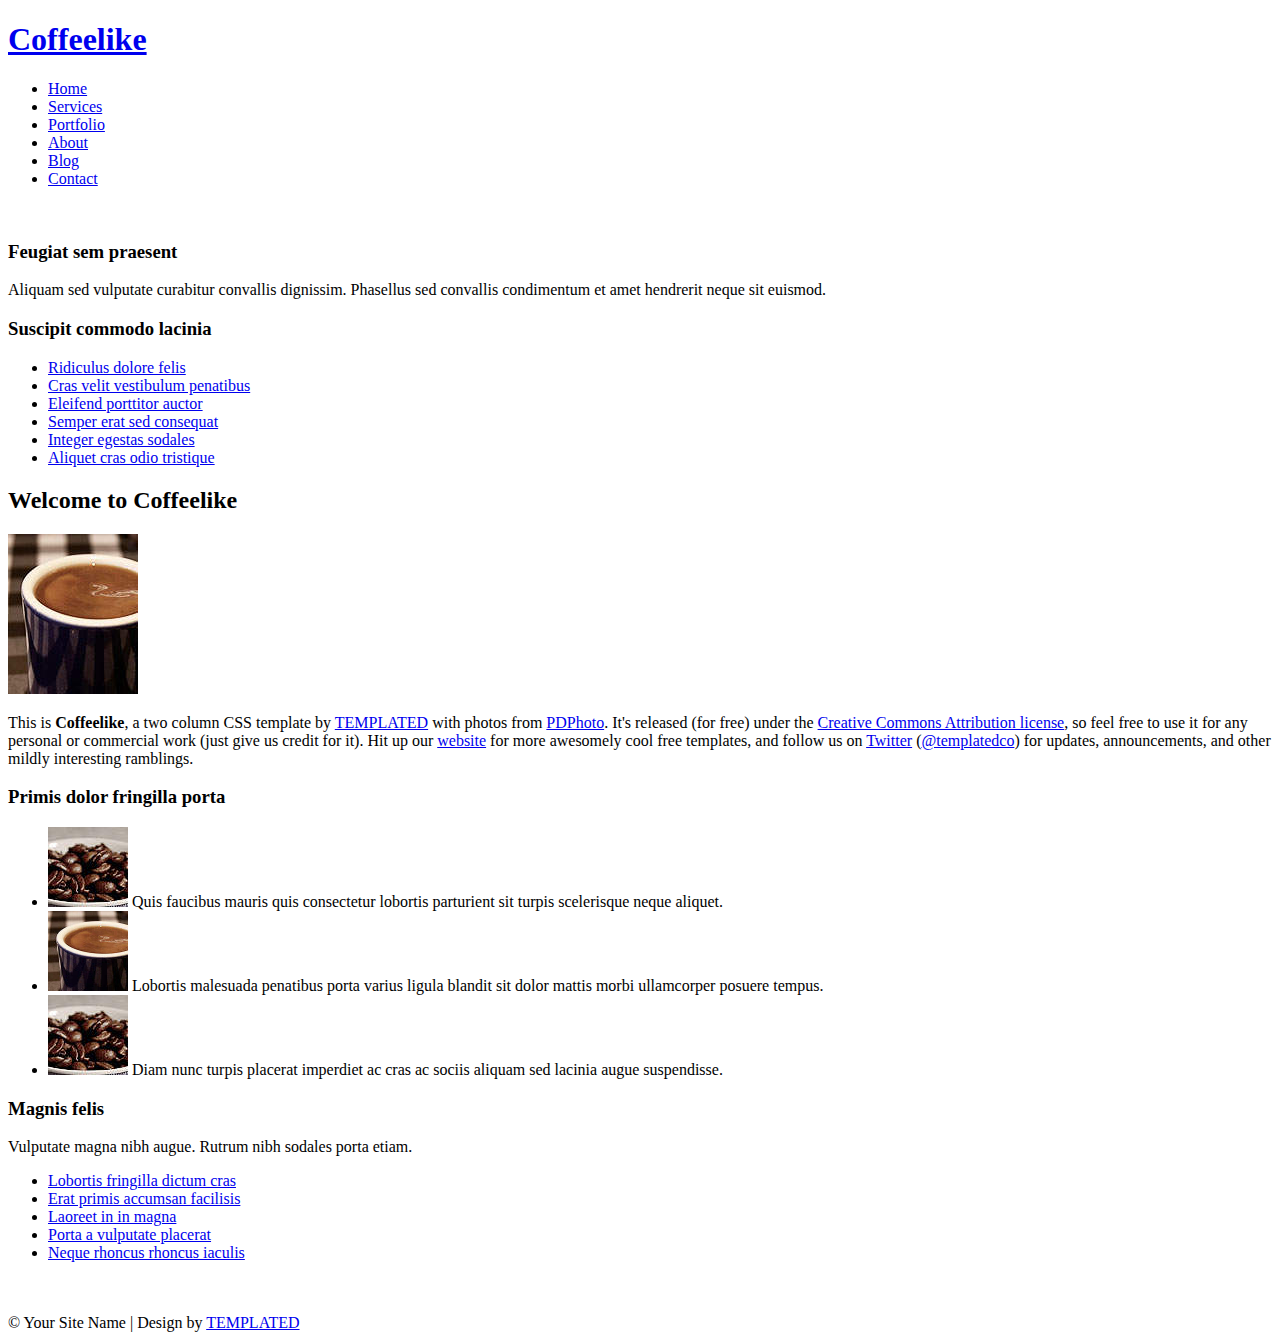
<file: index.html>
<!DOCTYPE html PUBLIC "-//W3C//DTD XHTML 1.0 Strict//EN"
    "http://www.w3.org/TR/xhtml1/DTD/xhtml1-strict.dtd">

<html xmlns="http://www.w3.org/1999/xhtml">
    <head>
        <meta name="keywords" content="" />
        <meta name="description" content="" />
        <meta http-equiv="content-type" content="text/html; charset=utf-8" />
		<title>Coffeelike by TEMPLATED</title>
        <link href="http://fonts.googleapis.com/css?family=Arvo" rel="stylesheet" type="text/css" />
        <link href="http://fonts.googleapis.com/css?family=Lobster" rel="stylesheet" type="text/css" />
        <link href="style.css" rel="stylesheet" type="text/css" />
    </head>
    <body>
		<div id="bg">
			<div id="outer">
				<div id="header">
					<div id="logo">
						<h1>
							<a href="#">Coffeelike</a>
						</h1>
					</div>
					<div id="nav">
						<ul>
							<li class="first active">
								<a href="#">Home</a>
							</li>
							<li>
								<a href="#">Services</a>
							</li>
							<li>
								<a href="#">Portfolio</a>
							</li>
							<li>
								<a href="#">About</a>
							</li>
							<li>
								<a href="#">Blog</a>
							</li>
							<li class="last">
								<a href="#">Contact</a>
							</li>
						</ul>
						<br class="clear" />
					</div>
				</div>
				<div id="main">
					<div id="sidebar">
						<h3>
							Feugiat sem praesent
						</h3>
						<p>
							Aliquam sed vulputate curabitur convallis dignissim. Phasellus sed convallis condimentum et amet
							hendrerit neque sit euismod.
						</p>
						<h3>
							Suscipit commodo lacinia
						</h3>
						<ul class="linkedList">
							<li class="first">
								<a href="#">Ridiculus dolore felis</a>
							</li>
							<li>
								<a href="#">Cras velit vestibulum penatibus</a>
							</li>
							<li>
								<a href="#">Eleifend porttitor auctor</a>
							</li>
							<li>
								<a href="#">Semper erat sed consequat</a>
							</li>
							<li>
								<a href="#">Integer egestas sodales</a>
							</li>
							<li class="last">
								<a href="#">Aliquet cras odio tristique</a>
							</li>
						</ul>
					</div>
					<div id="content">
						<div id="box1">
							<h2>
								Welcome to Coffeelike
							</h2>
							<img class="left" src="images/pic1.jpg" width="130" height="160" alt="" />
							<p>
								This is <strong>Coffeelike</strong>, a two column CSS template by
								<a href="http://templated.co" rel="nofollow">TEMPLATED</a> with photos from 
								<a href="http://www.pdphoto.org/">PDPhoto</a>. It's released (for free) under the
								<a href="http://templated.co/license/">Creative Commons Attribution license</a>,
								so feel free to use it for any personal or commercial work (just give us credit for it).
								Hit up our <a href="http://templated.co">website</a> for more awesomely
								cool free templates, and follow us on <a href="http://twitter.com/templatedco">Twitter</a>
								(<a href="http://twitter.com/templatedco">@templatedco</a>) for updates, announcements, and other
								mildly interesting ramblings.
							</p>
						</div>
						<div id="box2">
							<h3>
								Primis dolor fringilla porta
							</h3>
							<ul class="imageList">
								<li class="first">
									<img class="left" src="images/pic2.jpg" width="80" height="80" alt="" /> <span>Quis faucibus mauris quis consectetur lobortis parturient sit turpis scelerisque neque aliquet.</span>
								</li>
								<li>
									<img class="left" src="images/pic1.jpg" width="80" height="80" alt="" /> <span>Lobortis malesuada penatibus porta varius ligula blandit sit dolor mattis morbi ullamcorper posuere tempus.</span>
								</li>
								<li class="last">
									<img class="left" src="images/pic2.jpg" width="80" height="80" alt="" /> <span>Diam nunc turpis placerat imperdiet ac cras ac sociis aliquam sed lacinia augue suspendisse.</span>
								</li>
							</ul>
						</div>
						<div id="box3">
							<h3>
								Magnis felis
							</h3>
							<p>
								Vulputate magna nibh augue. Rutrum nibh sodales porta etiam.
							</p>
							<ul class="linkedList">
								<li class="first">
									<a href="#">Lobortis fringilla dictum cras</a>
								</li>
								<li>
									<a href="#">Erat primis accumsan facilisis</a>
								</li>
								<li>
									<a href="#">Laoreet in in magna</a>
								</li>
								<li>
									<a href="#">Porta a vulputate placerat</a>
								</li>
								<li class="last">
									<a href="#">Neque rhoncus rhoncus iaculis</a>
								</li>
							</ul>
						</div>
						<br class="clear" />
					</div>
					<br class="clear" />
				</div>
			</div>
			<div id="copyright">
				&copy; Your Site Name | Design by <a href="http://templated.co" rel="nofollow">TEMPLATED</a>
			</div>
		</div>
    </body>
</html>
</file>
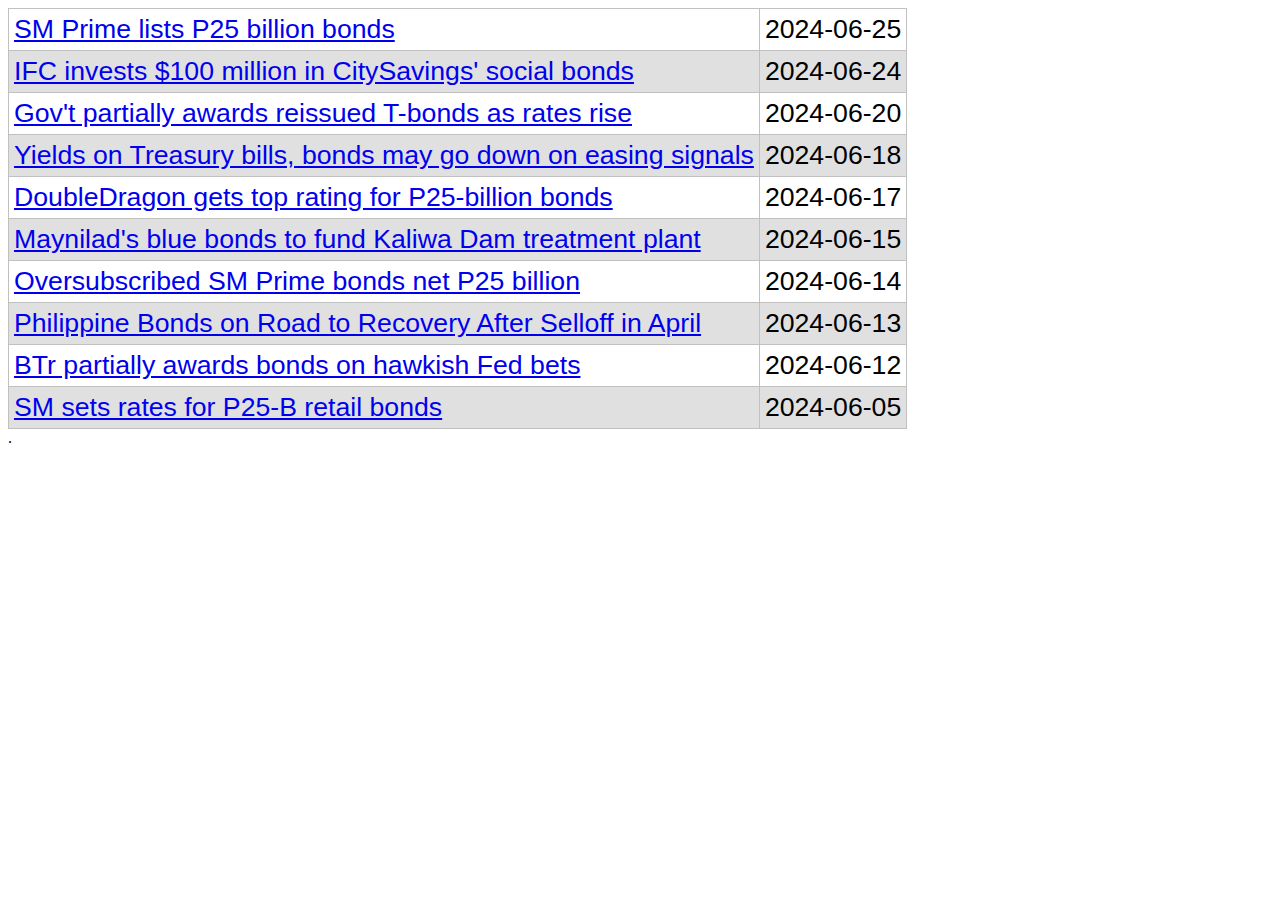
<file: phibondnews.html>
<html>
  <head><title>HTML Pandas Dataframe with CSS</title>
<link rel="stylesheet" href="https://kennyko2002.github.io/OTCBond/style.css">
  </head>
  <body>
    <table border="1" class="dataframe mystyle">
  <tbody>
    <tr>
      <td><a href="https://mb.com.ph/2024/6/25/sm-prime-lists-p25-billion-bonds" target="_blank">SM Prime lists P25 billion bonds</a></td>
      <td>2024-06-25</td>
    </tr>
    <tr>
      <td><a href="https://mb.com.ph/2024/6/24/ifc-invests-in-city-savings-social-bonds" target="_blank">IFC invests $100 million in CitySavings' social bonds</a></td>
      <td>2024-06-24</td>
    </tr>
    <tr>
      <td><a href="https://www.bworldonline.com/banking-finance/2024/06/20/602903/govt-partially-awards-reissued-t-bonds-as-rates-rise/" target="_blank">Gov't partially awards reissued T-bonds as rates rise</a></td>
      <td>2024-06-20</td>
    </tr>
    <tr>
      <td><a href="https://www.bworldonline.com/banking-finance/2024/06/18/602306/yields-on-treasury-bills-bonds-may-go-down-on-easing-signals/" target="_blank">Yields on Treasury bills, bonds may go down on easing signals</a></td>
      <td>2024-06-18</td>
    </tr>
    <tr>
      <td><a href="https://mb.com.ph/2024/6/17/double-dragon-gets-top-rating-for-p25-billion-bonds" target="_blank">DoubleDragon gets top rating for P25-billion bonds</a></td>
      <td>2024-06-17</td>
    </tr>
    <tr>
      <td><a href="https://mb.com.ph/2024/6/15/article-2414mayniladsbluebondstofundkaliwadamtreatmentplant" target="_blank">Maynilad's blue bonds to fund Kaliwa Dam treatment plant</a></td>
      <td>2024-06-15</td>
    </tr>
    <tr>
      <td><a href="https://www.philstar.com/business/2024/06/14/2362631/oversubscribed-sm-prime-bonds-net-p25-billion" target="_blank">Oversubscribed SM Prime bonds net P25 billion</a></td>
      <td>2024-06-14</td>
    </tr>
    <tr>
      <td><a href="https://www.bloomberg.com/news/articles/2024-06-13/rice-import-tariff-cut-to-boost-beleaguered-philippine-bonds" target="_blank">Philippine Bonds on Road to Recovery After Selloff in April</a></td>
      <td>2024-06-13</td>
    </tr>
    <tr>
      <td><a href="https://www.bworldonline.com/banking-finance/2024/06/12/601125/btr-partially-awards-bonds-on-hawkish-fed-bets/" target="_blank">BTr partially awards bonds on hawkish Fed bets</a></td>
      <td>2024-06-12</td>
    </tr>
    <tr>
      <td><a href="https://mb.com.ph/2024/6/5/sm-sets-rates-for-p25-b-peso-retail-bonds" target="_blank">SM sets rates for P25-B retail bonds</a></td>
      <td>2024-06-05</td>
    </tr>
  </tbody>
</table>
  </body>
</html>.
</file>
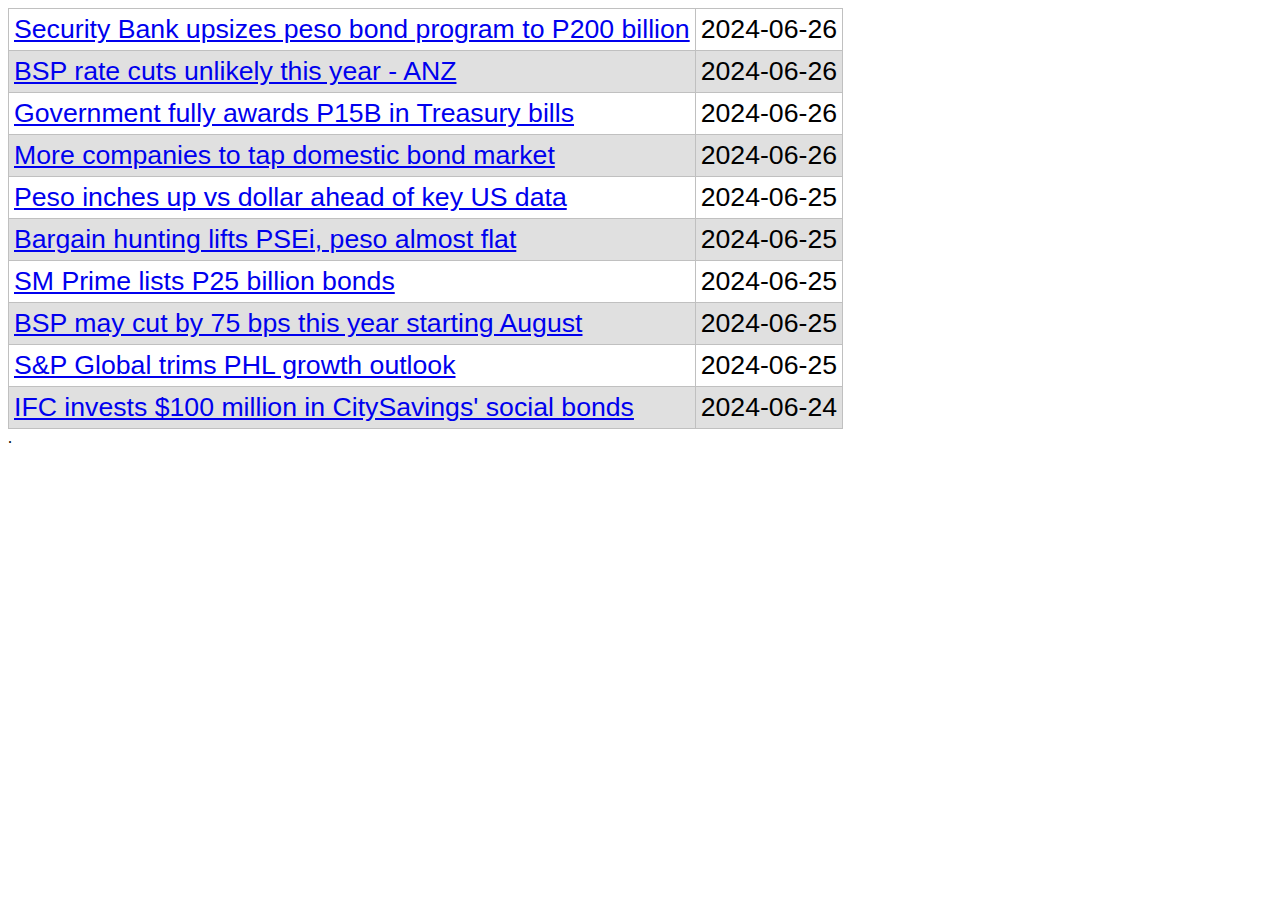
<file: phinews.html>
<html>
  <head><title>HTML Pandas Dataframe with CSS</title>
<link rel="stylesheet" href="https://kennyko2002.github.io/OTCBond/style.css">
  </head>
  <body>
    <table border="1" class="dataframe mystyle">
  <tbody>
    <tr>
      <td><a href="https://www.bworldonline.com/banking-finance/2024/06/26/604120/security-bank-upsizes-peso-bond-program-to-p200-billion/" target="_blank">Security Bank upsizes peso bond program to P200 billion</a></td>
      <td>2024-06-26</td>
    </tr>
    <tr>
      <td><a href="https://www.bworldonline.com/top-stories/2024/06/26/604190/bsp-rate-cuts-unlikely-this-year-anz/" target="_blank">BSP rate cuts unlikely this year - ANZ</a></td>
      <td>2024-06-26</td>
    </tr>
    <tr>
      <td><a href="https://www.bworldonline.com/banking-finance/2024/06/26/604121/government-fully-awards-p15b-in-treasury-bills/" target="_blank">Government fully awards P15B in Treasury bills</a></td>
      <td>2024-06-26</td>
    </tr>
    <tr>
      <td><a href="https://www.philstar.com/business/2024/06/26/2365564/more-companies-tap-domestic-bond-market" target="_blank">More companies to tap domestic bond market</a></td>
      <td>2024-06-26</td>
    </tr>
    <tr>
      <td><a href="https://www.bworldonline.com/banking-finance/2024/06/25/604116/peso-inches-up-vs-dollar-ahead-of-key-us-data/" target="_blank">Peso inches up vs dollar ahead of key US data</a></td>
      <td>2024-06-25</td>
    </tr>
    <tr>
      <td><a href="https://www.pna.gov.ph/articles/1227656" target="_blank">Bargain hunting lifts PSEi, peso almost flat</a></td>
      <td>2024-06-25</td>
    </tr>
    <tr>
      <td><a href="https://mb.com.ph/2024/6/25/sm-prime-lists-p25-billion-bonds" target="_blank">SM Prime lists P25 billion bonds</a></td>
      <td>2024-06-25</td>
    </tr>
    <tr>
      <td><a href="https://www.bworldonline.com/banking-finance/2024/06/25/603843/bsp-may-cut-by-75-bps-this-year-starting-august/" target="_blank">BSP may cut by 75 bps this year starting August</a></td>
      <td>2024-06-25</td>
    </tr>
    <tr>
      <td><a href="https://www.bworldonline.com/top-stories/2024/06/25/603927/sp-global-trims-phl-growth-outlook/" target="_blank">S&amp;P Global trims PHL growth outlook</a></td>
      <td>2024-06-25</td>
    </tr>
    <tr>
      <td><a href="https://mb.com.ph/2024/6/24/ifc-invests-in-city-savings-social-bonds" target="_blank">IFC invests $100 million in CitySavings' social bonds</a></td>
      <td>2024-06-24</td>
    </tr>
  </tbody>
</table>
  </body>
</html>.
</file>
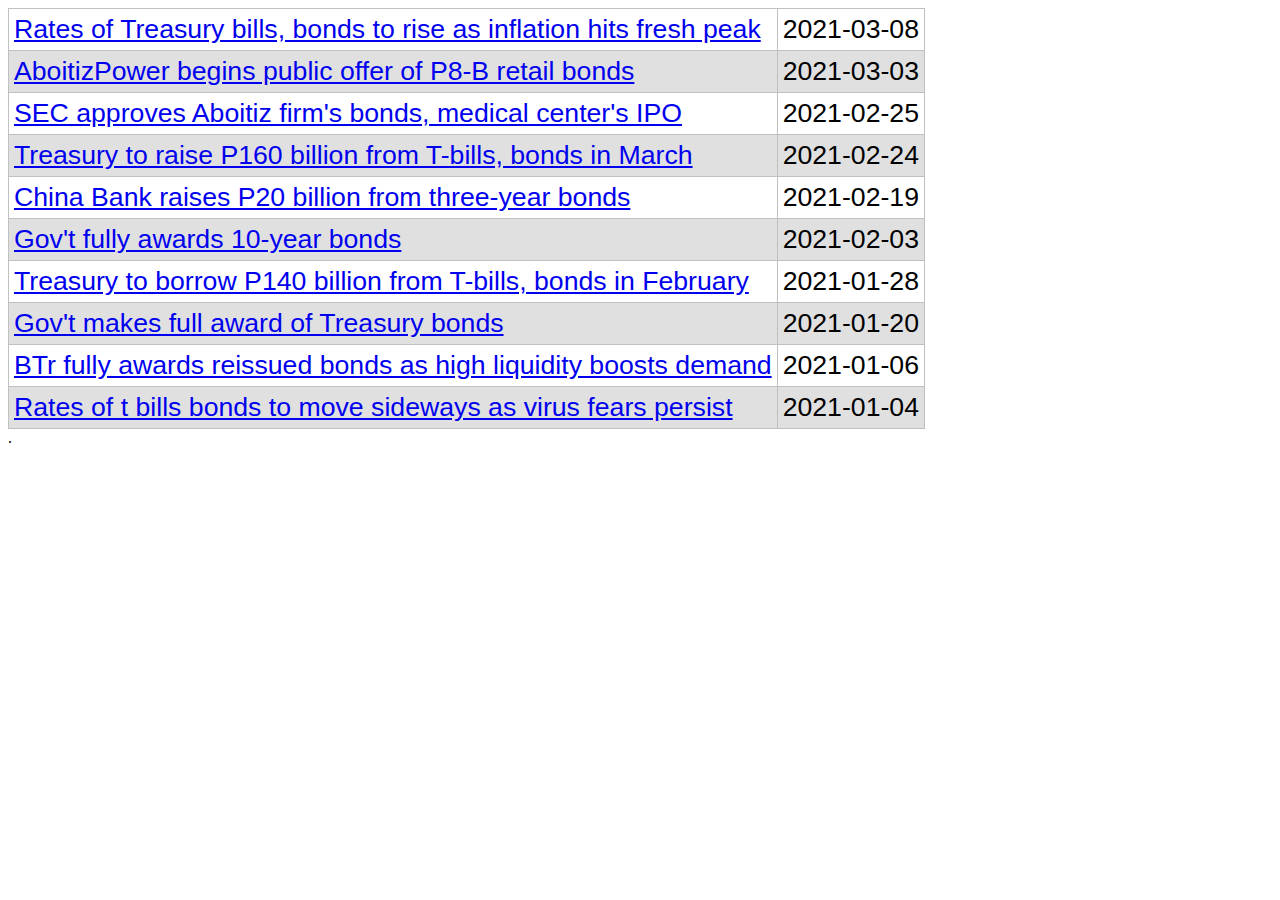
<file: docs/phibondnews.html>
<html>
  <head><title>HTML Pandas Dataframe with CSS</title>
<link rel="stylesheet" href="https://kennyko2002.github.io/OTCBond/style.css">
  </head>
  <body>
    <table border="1" class="dataframe mystyle">
  <tbody>
    <tr>
      <td><a href="https://www.bworldonline.com/rates-of-treasury-bills-bonds-to-rise-as-inflation-hits-fresh-peak/" target="_blank">Rates of Treasury bills, bonds to rise as inflation hits fresh peak</a></td>
      <td>2021-03-08</td>
    </tr>
    <tr>
      <td><a href="https://www.bworldonline.com/aboitizpower-begins-public-offer-of-p8-b-retail-bonds/" target="_blank">AboitizPower begins public offer of P8-B retail bonds</a></td>
      <td>2021-03-03</td>
    </tr>
    <tr>
      <td><a href="https://www.bworldonline.com/sec-approves-aboitiz-firms-bonds-medical-centers-ipo/" target="_blank">SEC approves Aboitiz firm's bonds, medical center's IPO</a></td>
      <td>2021-02-25</td>
    </tr>
    <tr>
      <td><a href="https://business.inquirer.net/318326/treasury-to-raise-p160-billion-from-t-bills-bonds-in-march" target="_blank">Treasury to raise P160 billion from T-bills, bonds in March</a></td>
      <td>2021-02-24</td>
    </tr>
    <tr>
      <td><a href="https://www.bworldonline.com/china-bank-raises-p20-billion-from-three-year-bonds/" target="_blank">China Bank raises P20 billion from three-year bonds</a></td>
      <td>2021-02-19</td>
    </tr>
    <tr>
      <td><a href="https://www.bworldonline.com/govt-fully-awards-10-year-bonds-2/" target="_blank">Gov't fully awards 10-year bonds</a></td>
      <td>2021-02-03</td>
    </tr>
    <tr>
      <td><a href="https://www.bworldonline.com/treasury-to-borrow-p140-billion-from-t-bills-bonds-in-february/" target="_blank">Treasury to borrow P140 billion from T-bills, bonds in February</a></td>
      <td>2021-01-28</td>
    </tr>
    <tr>
      <td><a href="https://www.bworldonline.com/govt-makes-full-award-of-treasury-bonds/" target="_blank">Gov't makes full award of Treasury bonds</a></td>
      <td>2021-01-20</td>
    </tr>
    <tr>
      <td><a href="https://www.bworldonline.com/btr-fully-awards-reissued-bonds-as-high-liquidity-boosts-demand/" target="_blank">BTr fully awards reissued bonds as high liquidity boosts demand</a></td>
      <td>2021-01-06</td>
    </tr>
    <tr>
      <td><a href="https://www.bworldonline.com/rates-of-t-bills-bonds-to-move-sideways-as-virus-fears-persist/" target="_blank">Rates of t bills bonds to move sideways as virus fears persist</a></td>
      <td>2021-01-04</td>
    </tr>
  </tbody>
</table>
  </body>
</html>.
</file>
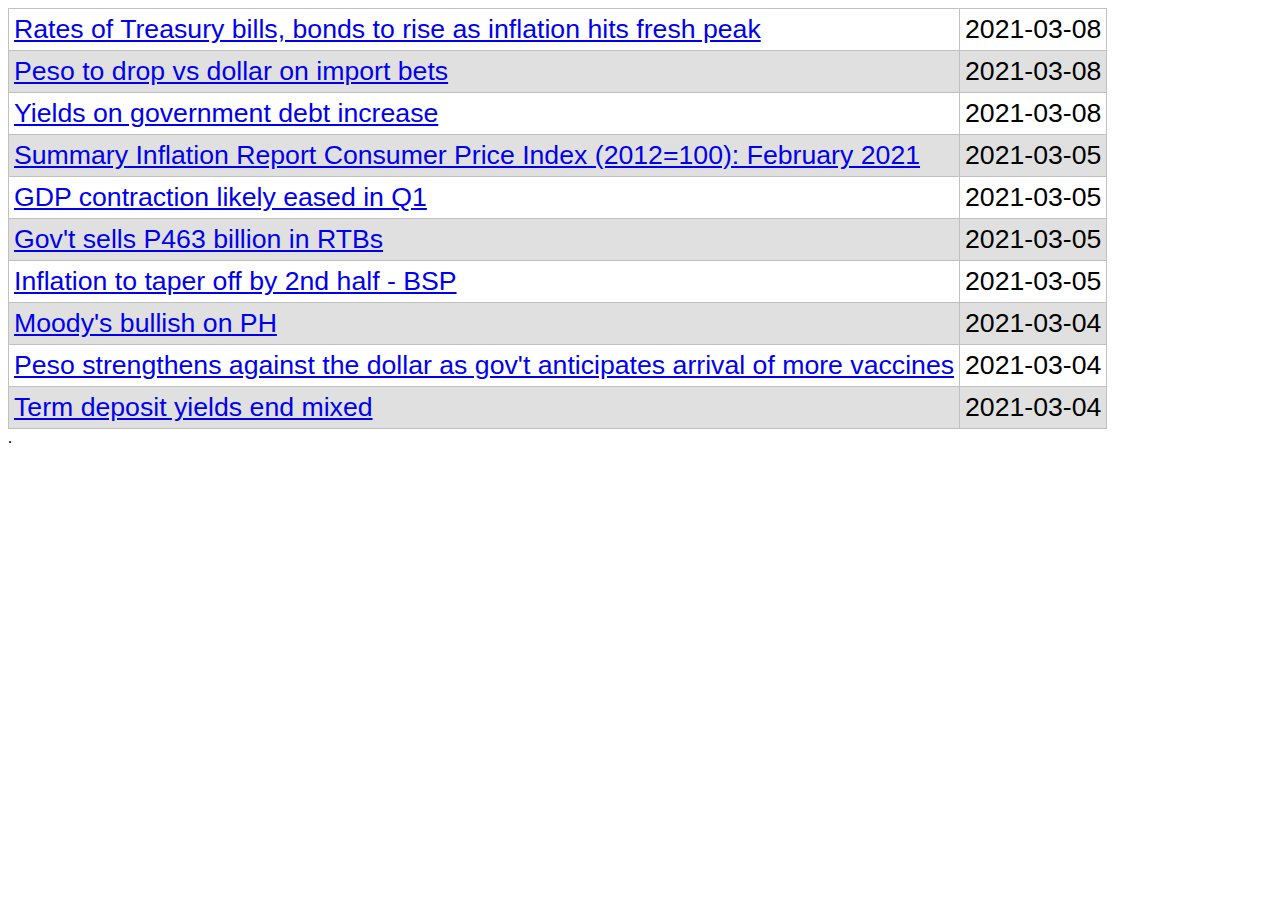
<file: docs/phinews.html>
<html>
  <head><title>HTML Pandas Dataframe with CSS</title>
<link rel="stylesheet" href="https://kennyko2002.github.io/OTCBond/style.css">
  </head>
  <body>
    <table border="1" class="dataframe mystyle">
  <tbody>
    <tr>
      <td><a href="https://www.bworldonline.com/rates-of-treasury-bills-bonds-to-rise-as-inflation-hits-fresh-peak/" target="_blank">Rates of Treasury bills, bonds to rise as inflation hits fresh peak</a></td>
      <td>2021-03-08</td>
    </tr>
    <tr>
      <td><a href="https://www.bworldonline.com/peso-to-drop-vs-dollar-on-import-bets/" target="_blank">Peso to drop vs dollar on import bets</a></td>
      <td>2021-03-08</td>
    </tr>
    <tr>
      <td><a href="https://www.bworldonline.com/yields-on-government-debt-increase/" target="_blank">Yields on government debt increase</a></td>
      <td>2021-03-08</td>
    </tr>
    <tr>
      <td><a href="https://psa.gov.ph/statistics/survey/price/summary-inflation-report-consumer-price-index-2012100-february-2021" target="_blank">Summary Inflation Report Consumer Price Index (2012=100): February 2021</a></td>
      <td>2021-03-05</td>
    </tr>
    <tr>
      <td><a href="https://www.bworldonline.com/gdp-contraction-likely-eased-in-q1/" target="_blank">GDP contraction likely eased in Q1</a></td>
      <td>2021-03-05</td>
    </tr>
    <tr>
      <td><a href="https://www.bworldonline.com/govt-sells-p463-billion-in-rtbs/" target="_blank">Gov't sells P463 billion in RTBs</a></td>
      <td>2021-03-05</td>
    </tr>
    <tr>
      <td><a href="https://www.bworldonline.com/inflation-to-taper-off-by-2nd-half-bsp/" target="_blank">Inflation to taper off by 2nd half - BSP</a></td>
      <td>2021-03-05</td>
    </tr>
    <tr>
      <td><a href="https://business.inquirer.net/318857/moodys-bullish-on-ph" target="_blank">Moody's bullish on PH</a></td>
      <td>2021-03-04</td>
    </tr>
    <tr>
      <td><a href="https://www.bworldonline.com/peso-strengthens-against-the-dollar-as-govt-anticipates-arrival-of-more-vaccines/" target="_blank">Peso strengthens against the dollar as gov't anticipates arrival of more vaccines</a></td>
      <td>2021-03-04</td>
    </tr>
    <tr>
      <td><a href="https://www.bworldonline.com/term-deposit-yields-end-mixed/" target="_blank">Term deposit yields end mixed</a></td>
      <td>2021-03-04</td>
    </tr>
  </tbody>
</table>
  </body>
</html>.
</file>
<file: style.css>
/*

	Design by TEMPLATED
	http://templated.co
	Released for free under the Creative Commons Attribution License

	Name       : Coffeelike
	Version    : 1.0
	Released   : 20130222
	
*/


.mystyle {
    font-size: 20pt; 
    font-family: Arial;
    border-collapse: collapse; 
    border: 1px solid silver;

}

.mystyle td, th {
    padding: 5px;
}

.mystyle tr:nth-child(even) {
    background: #E0E0E0;
}

.mystyle tr:hover {
    background: silver;
    cursor: pointer;
}
</file>
